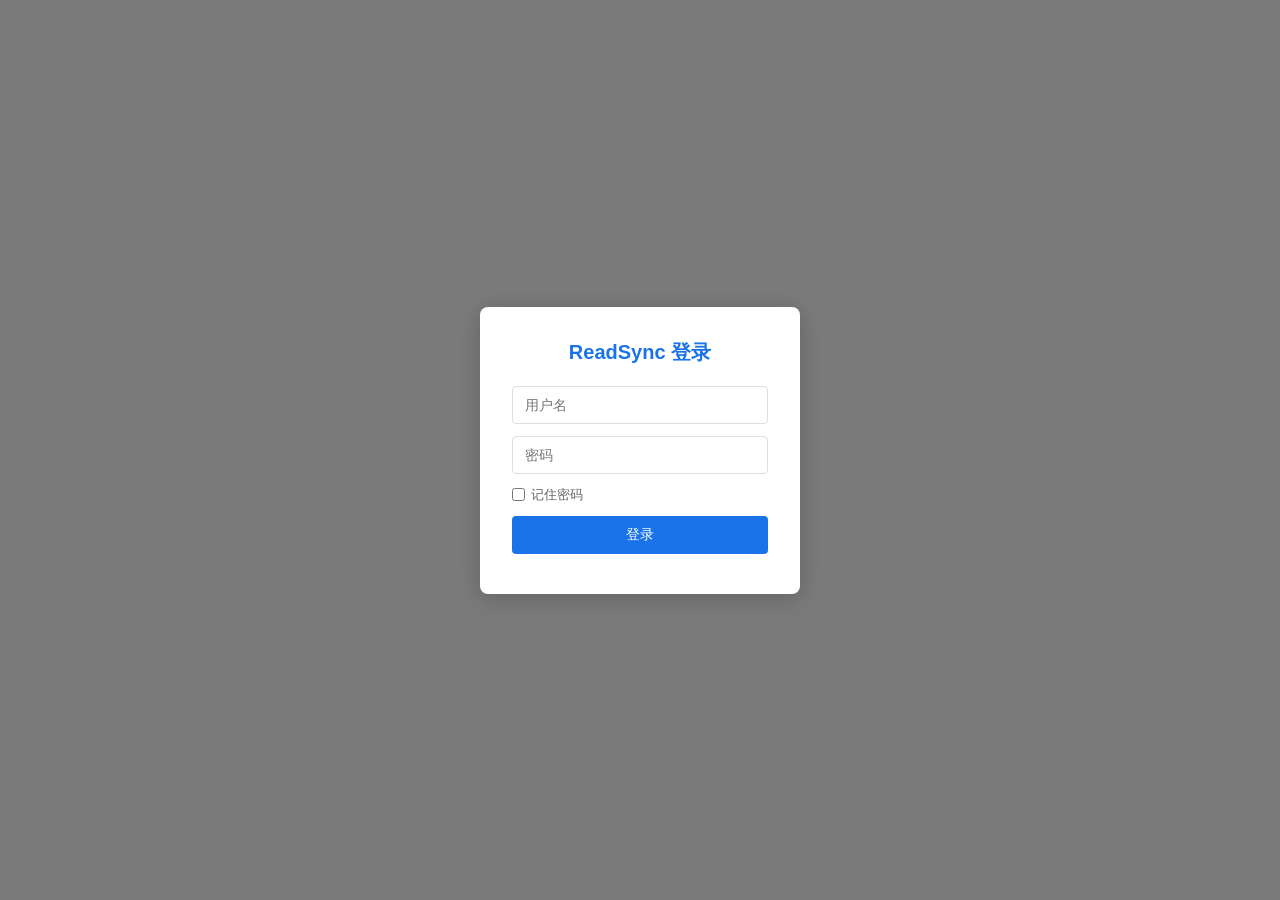
<file: webui/index.html>
<!DOCTYPE html>
<html lang="zh-CN">
<head>
<meta charset="UTF-8">
<meta name="viewport" content="width=device-width, initial-scale=1.0">
<title>ReadSync</title>
<link rel="stylesheet" href="style.css">
<script>var BASE_URL='<!--BASE_URL-->';var POLL_INTERVAL=<!--POLL_INTERVAL-->;</script>
<script src="sw-register.js"></script>
</head>
<body>
<div id="loginOverlay" class="overlay">
  <div class="login-box">
    <h2>ReadSync 登录</h2>
    <input type="text" id="loginUser" placeholder="用户名">
    <input type="password" id="loginPass" placeholder="密码">
    <label class="remember-label"><input type="checkbox" id="rememberMe"> 记住密码</label>
    <button id="loginBtn">登录</button>
    <div id="loginError" class="login-error"></div>
  </div>
</div>
<div class="container" id="mainApp" style="display:none">
  <h1><a href="index.html">ReadSync</a> <a href="courses.html" class="nav-link">课程</a> <a href="javascript:void(0)" class="nav-link" id="installScriptBtn">安装脚本</a></h1>
  <div class="toolbar">
    <input type="text" id="searchInput" placeholder="搜索标题或 URL...">
    <button id="deleteModeBtn" class="danger" onclick="deleteMode ? confirmDelete() : toggleDeleteMode()">删除</button>
  </div>
  <div id="entries" class="entries"></div>
  <div class="bottom-bar">
    <div class="pagination" id="pagination"></div>
    <button id="globalSearchBtn" class="ghost-btn">全局搜索</button>
  </div>
</div>

<!-- 用户脚本安装弹窗 -->
<div id="scriptInstallOverlay" class="overlay" style="display:none">
  <div class="modal-box">
    <h2>安装 ReadSync 用户脚本</h2>
    <p class="modal-desc">用户脚本可以自动将浏览的页面同步到 ReadSync 服务器。请在浏览器中安装 <a href="https://www.tampermonkey.net/" target="_blank">Tampermonkey</a> 扩展后，点击下方按钮安装。</p>
    <div class="script-install-actions">
      <button id="directInstallBtn" class="btn-primary">一键安装脚本</button>
      <button id="copyScriptLinkBtn" class="btn-secondary">复制脚本链接</button>
    </div>
    <div id="installStatusMsg" class="install-status"></div>
    <div class="manual-install">
      <p class="manual-hint">提示：如果自动安装未触发，请尝试复制脚本链接并在新标签页中粘贴打开：</p>
      <div class="script-url-display" id="scriptUrlDisplay"></div>
    </div>
    <button class="btn-close" onclick="closeScriptInstall()">关闭</button>
  </div>
</div>
<script src="script.js"></script>
</body>
</html>
</file>
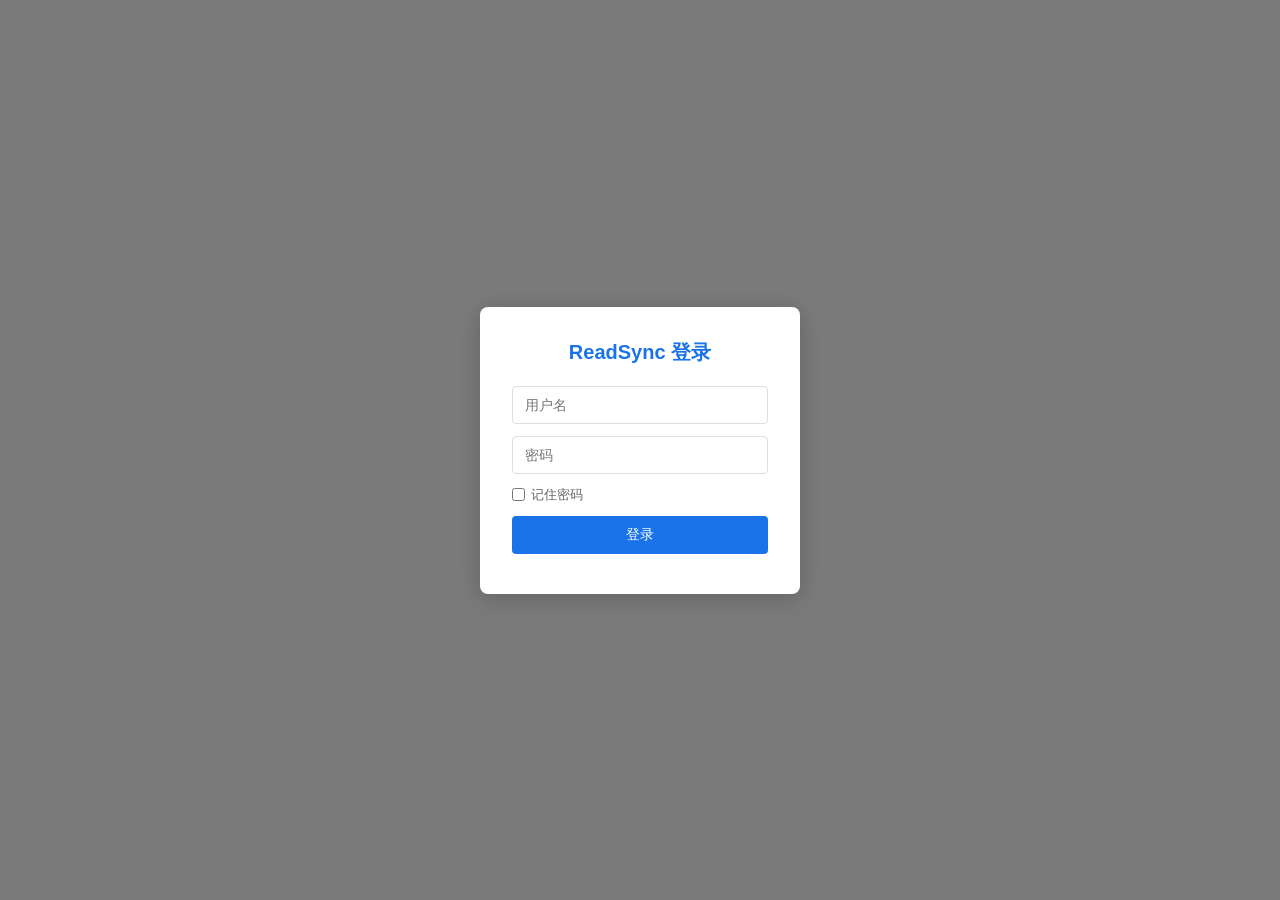
<file: webui/courses.html>
<!DOCTYPE html>
<html lang="zh-CN">
<head>
<meta charset="UTF-8">
<meta name="viewport" content="width=device-width, initial-scale=1.0">
<title>ReadSync - 课程</title>
<link rel="stylesheet" href="style.css">
<link rel="stylesheet" href="courses.css">
<script>var BASE_URL='<!--BASE_URL-->';var POLL_INTERVAL=0;</script>
<script src="sw-register.js"></script>
</head>
<body>
<div id="loginOverlay" class="overlay">
  <div class="login-box">
    <h2>ReadSync 登录</h2>
    <input type="text" id="loginUser" placeholder="用户名">
    <input type="password" id="loginPass" placeholder="密码">
    <label class="remember-label"><input type="checkbox" id="rememberMe"> 记住密码</label>
    <button id="loginBtn">登录</button>
    <div id="loginError" class="login-error"></div>
  </div>
</div>
<div class="container" id="mainApp" style="display:none">
  <div class="page-header">
    <h1><a href="index.html" class="back-link">ReadSync</a> / 课程</h1>
  </div>
  <div class="toolbar">
    <button id="addCourseBtn" class="primary">+ 新增课程</button>
  </div>
  <div id="courseList" class="course-list"></div>
</div>

<div id="courseModal" class="overlay" style="display:none">
  <div class="modal-box">
    <h2 id="modalTitle">新增课程</h2>
    <input type="text" id="courseName" placeholder="课程名称">
    <input type="text" id="courseShortId" placeholder="short_id (用于 /course/jump/<short_id>)">
    <input type="text" id="courseTitlePattern" placeholder="标题正则匹配 (可选)">
    <input type="text" id="courseUrlPattern" placeholder="URL 正则匹配 (可选)">
    <div class="modal-actions">
      <button id="modalCancel" class="secondary">取消</button>
      <button id="modalSave" class="primary">保存</button>
    </div>
    <div id="modalError" class="login-error"></div>
  </div>
</div>

<script src="courses.js"></script>
</body>
</html>
</file>
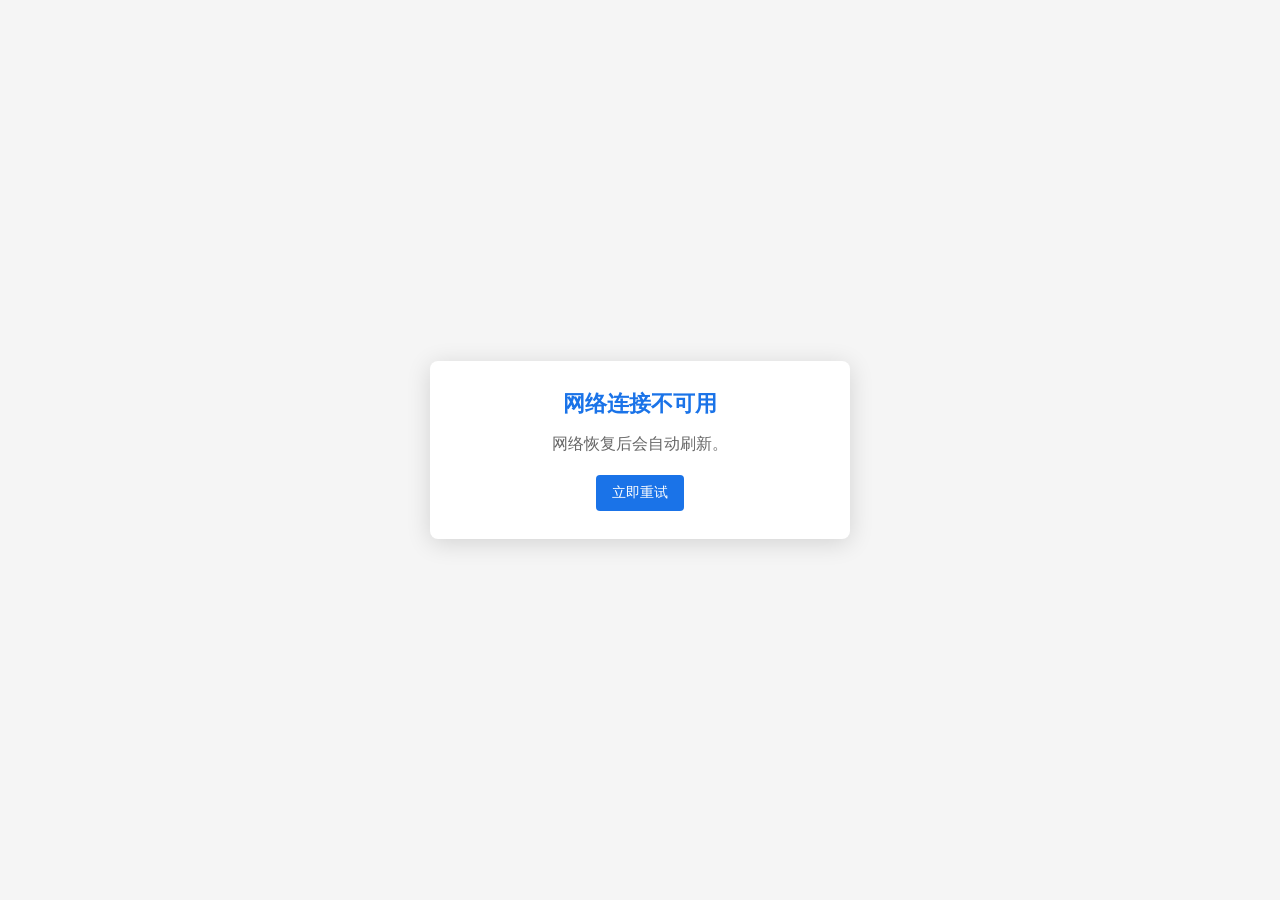
<file: webui/offline.html>
<!DOCTYPE html>
<html lang="zh-CN">
<head>
<meta charset="UTF-8">
<meta name="viewport" content="width=device-width, initial-scale=1.0">
<title>ReadSync 离线</title>
<style>
* { box-sizing: border-box; }
body {
  margin: 0;
  min-height: 100vh;
  display: flex;
  align-items: center;
  justify-content: center;
  padding: 24px;
  font-family: -apple-system, BlinkMacSystemFont, "Segoe UI", Roboto, sans-serif;
  background: #f5f5f5;
  color: #333;
}
.offline-panel {
  width: 100%;
  max-width: 420px;
  padding: 28px;
  border-radius: 8px;
  background: #fff;
  box-shadow: 0 4px 24px rgba(0,0,0,0.14);
  text-align: center;
}
h1 {
  margin: 0 0 12px;
  color: #1a73e8;
  font-size: 22px;
}
p {
  margin: 0 0 18px;
  color: #666;
  line-height: 1.6;
}
button {
  padding: 9px 16px;
  border: 0;
  border-radius: 4px;
  background: #1a73e8;
  color: #fff;
  font-size: 14px;
  cursor: pointer;
}
button:hover { background: #1557b0; }
@media (prefers-color-scheme: dark) {
  body { background: #1a1a2e; color: #e0e0e0; }
  .offline-panel { background: #16213e; }
  p { color: #aaa; }
}
</style>
</head>
<body>
<main class="offline-panel">
  <h1>网络连接不可用</h1>
  <p>网络恢复后会自动刷新。</p>
  <button id="retryBtn" type="button">立即重试</button>
</main>
<script>
(function () {
  const RETRY_MS = 20000;
  const CONNECTIVITY_CHECK_HEADER = 'X-ReadSync-Connectivity-Check';
  const retryBtn = document.getElementById('retryBtn');
  let retryTimer = null;
  let checking = false;

  function scheduleRetry() {
    clearTimeout(retryTimer);
    retryTimer = setTimeout(checkConnection, RETRY_MS);
  }

  async function checkConnection() {
    if (checking) return;
    checking = true;
    clearTimeout(retryTimer);

    try {
      const response = await fetch(window.location.href, {
        cache: 'no-store',
        credentials: 'same-origin',
        redirect: 'manual',
        headers: { [CONNECTIVITY_CHECK_HEADER]: '1' },
      });

      if (response.status > 0 || response.type === 'opaqueredirect') {
        window.location.reload();
        return;
      }
    } catch (err) {
      // Still offline; wait for the next check.
    } finally {
      checking = false;
    }

    scheduleRetry();
  }

  retryBtn.addEventListener('click', checkConnection);
  window.addEventListener('online', checkConnection);
  checkConnection();
})();
</script>
</body>
</html>
</file>
<file: webui/style.css>
* { margin: 0; padding: 0; box-sizing: border-box; }
body {
  font-family: -apple-system, BlinkMacSystemFont, "Segoe UI", Roboto, sans-serif;
  background: #f5f5f5;
  color: #333;
  padding: 20px;
}
.overlay {
  position: fixed; inset: 0; background: rgba(0,0,0,0.5);
  display: flex; align-items: center; justify-content: center; z-index: 100;
}
.login-box {
  background: #fff; padding: 32px; border-radius: 8px; width: 320px;
  box-shadow: 0 4px 24px rgba(0,0,0,0.2);
}
.login-box h2 { margin-bottom: 20px; font-size: 20px; text-align: center; color: #1a73e8; }
.login-box input {
  width: 100%; padding: 10px 12px; font-size: 14px; margin-bottom: 12px;
  border: 1px solid #ddd; border-radius: 4px;
}
.login-box input:focus { border-color: #1a73e8; outline: none; }
.login-box .remember-label { display: flex; align-items: center; gap: 6px; font-size: 13px; color: #666; margin-bottom: 12px; cursor: pointer; }
.login-box .remember-label input { width: auto; margin: 0; }
.login-box button { width: 100%; padding: 10px; font-size: 14px; }
.login-error { color: #dc3545; font-size: 13px; margin-top: 8px; text-align: center; }
.container { max-width: 900px; margin: 0 auto; }
h1 { font-size: 24px; margin-bottom: 20px; color: #1a73e8; }
h1 a { color: #1a73e8; text-decoration: none; }
h1 a:hover { text-decoration: underline; }
.nav-link { font-size: 16px; margin-left: 8px; opacity: 0.7; }
.nav-link:hover { opacity: 1; }
.toolbar { margin-bottom: 16px; display: flex; gap: 8px; }
.toolbar input {
  flex: 1; padding: 10px 12px; font-size: 14px;
  border: 1px solid #ddd; border-radius: 4px;
}
.toolbar input:focus { border-color: #1a73e8; outline: none; }
.toolbar button { white-space: nowrap; }
button {
  padding: 8px 16px; font-size: 14px; border: none;
  border-radius: 4px; cursor: pointer; background: #1a73e8; color: #fff;
}
button:hover { background: #1557b0; }
button:disabled { opacity: 0.4; cursor: not-allowed; }
button:disabled:hover { background: #1a73e8; }
button.danger { background: #dc3545; }
button.danger:hover { background: #c82333; }
.entries { background: #fff; border-radius: 8px; box-shadow: 0 1px 3px rgba(0,0,0,0.1); }
.entry {
  display: flex; align-items: flex-start; gap: 12px;
  padding: 12px 16px; border-bottom: 1px solid #eee;
}
.entry:last-child { border-bottom: none; }
.entry .num {
  color: #999; font-size: 12px; min-width: 28px; text-align: right;
  padding-top: 2px; flex-shrink: 0;
}
.entry .content { flex: 1; min-width: 0; }
.entry .title {
  font-size: 14px; font-weight: 500; margin-bottom: 4px;
  white-space: nowrap; overflow: hidden; text-overflow: ellipsis;
}
.entry .title a { color: #1a73e8; text-decoration: none; }
.entry .title a:hover { text-decoration: underline; }
.entry .url {
  font-size: 12px; color: #006621; margin-bottom: 4px;
  white-space: nowrap; overflow: hidden; text-overflow: ellipsis;
}
.entry .time { font-size: 11px; color: #999; }
.entry .delete-check {
  flex-shrink: 0; margin-top: 6px; width: 16px; height: 16px; cursor: pointer;
}
.pagination {
  display: flex; justify-content: center; align-items: center;
  gap: 8px; margin-top: 16px; padding: 8px 0;
}
.pagination button { min-width: 80px; }
.pagination span { font-size: 14px; color: #666; }
.bottom-bar {
  display: flex; align-items: center; margin-top: 16px; gap: 12px;
}
.bottom-bar .pagination { flex: 1; margin-top: 0; }
.ghost-btn {
  background: transparent; border: 1px solid #1a73e8; color: #1a73e8;
  white-space: nowrap;
}
.ghost-btn:hover { background: rgba(26, 115, 232, 0.08); }
.ghost-btn.active { background: #1a73e8; color: #fff; }
.source-badge {
  display: inline-block; font-size: 11px; color: #666;
  background: #eee; border-radius: 3px; padding: 1px 6px; margin-right: 6px;
  vertical-align: middle; font-weight: 400;
}
.empty { text-align: center; padding: 40px; color: #999; }
.loading { text-align: center; padding: 40px; color: #999; }

@media (prefers-color-scheme: dark) {
  body { background: #1a1a2e; color: #e0e0e0; }
  .login-box { background: #16213e; }
  .login-box input { background: #1a1a2e; border-color: #333; color: #e0e0e0; }
  .toolbar input { background: #16213e; border-color: #333; color: #e0e0e0; }
  .entries { background: #16213e; box-shadow: 0 1px 3px rgba(0,0,0,0.3); }
  .entry { border-color: #2a2a4a; }
  .entry .url { color: #66bb6a; }
  .entry .num { color: #666; }
  .entry .time { color: #666; }
  .pagination span { color: #999; }
  .ghost-btn { border-color: #64b5f6; color: #64b5f6; }
  .ghost-btn:hover { background: rgba(100, 181, 246, 0.1); }
  .ghost-btn.active { background: #64b5f6; color: #1a1a2e; }
  .source-badge { background: #2a2a4a; color: #999; }
  .modal-box { background: #16213e; }
  .modal-desc a { color: #64b5f6; }
  .modal-desc { color: #ccc; }
  .script-url-display { background: #1a1a2e; border-color: #333; color: #64b5f6; }
  .copy-success { color: #66bb6a; }
  .manual-hint { color: #999; }
  .btn-secondary { background: #2a2a4a; color: #e0e0e0; }
  .btn-secondary:hover { background: #3a3a5a; }
}

/* --- 用户脚本安装弹窗 --- */
.modal-box {
  background: #fff;
  padding: 32px;
  border-radius: 8px;
  width: 520px;
  max-width: 90vw;
  box-shadow: 0 4px 24px rgba(0,0,0,0.2);
  position: relative;
}
.modal-box h2 {
  margin-bottom: 16px;
  font-size: 20px;
  text-align: center;
  color: #1a73e8;
}
.modal-desc {
  font-size: 14px;
  line-height: 1.6;
  color: #555;
  margin-bottom: 20px;
}
.modal-desc a {
  color: #1a73e8;
  text-decoration: underline;
}
.script-install-actions {
  display: flex;
  gap: 12px;
  margin-bottom: 12px;
  justify-content: center;
}
.btn-primary {
  display: inline-block;
  padding: 10px 24px;
  font-size: 14px;
  font-weight: 500;
  border: none;
  border-radius: 4px;
  cursor: pointer;
  background: #1a73e8;
  color: #fff;
  text-decoration: none;
  text-align: center;
}
.btn-primary:hover {
  background: #1557b0;
  text-decoration: none;
}
.btn-secondary {
  padding: 10px 24px;
  font-size: 14px;
  font-weight: 500;
  border: none;
  border-radius: 4px;
  cursor: pointer;
  background: #e8e8e8;
  color: #333;
  text-align: center;
}
.btn-secondary:hover {
  background: #d0d0d0;
}
.copy-success {
  text-align: center;
  font-size: 13px;
  color: #2e7d32;
  margin-bottom: 12px;
}
.manual-install {
  margin-bottom: 16px;
}
.manual-hint {
  font-size: 13px;
  color: #888;
  margin-bottom: 8px;
  line-height: 1.5;
}
.script-url-display {
  background: #f5f5f5;
  border: 1px solid #ddd;
  border-radius: 4px;
  padding: 8px 12px;
  font-size: 13px;
  font-family: "SFMono-Regular", Consolas, "Liberation Mono", Menlo, monospace;
  word-break: break-all;
  color: #1a73e8;
  user-select: all;
}
.btn-close {
  display: block;
  width: 100%;
  padding: 10px;
  font-size: 14px;
  border: none;
  border-radius: 4px;
  cursor: pointer;
  background: #e8e8e8;
  color: #333;
  text-align: center;
  margin-top: 8px;
}
.btn-close:hover {
  background: #d0d0d0;
}
.install-status {
  text-align: center;
  font-size: 13px;
  margin-bottom: 12px;
  min-height: 20px;
  line-height: 1.5;
}
.install-success { color: #2e7d32; }
.install-error { color: #dc3545; }
</file>
<file: webui/courses.css>
.course-list { background: #fff; border-radius: 8px; box-shadow: 0 1px 3px rgba(0,0,0,0.1); }
.course-item {
  display: flex; align-items: flex-start; gap: 16px;
  padding: 16px; border-bottom: 1px solid #eee;
}
.course-item:last-child { border-bottom: none; }
.course-info { flex: 1; min-width: 0; }
.course-name { font-size: 16px; font-weight: 600; margin-bottom: 4px; }
.course-short-id {
  display: inline-block; font-size: 12px; font-family: monospace;
  background: #e8f0fe; color: #1a73e8; padding: 2px 8px; border-radius: 3px;
  margin-bottom: 8px;
}
.course-patterns { font-size: 12px; color: #666; margin-bottom: 6px; }
.course-patterns span { display: inline-block; margin-right: 12px; }
.course-progress { margin-top: 6px; }
.course-progress .label { font-size: 12px; color: #999; margin-bottom: 2px; }
.course-progress .progress-url {
  font-size: 13px; white-space: nowrap; overflow: hidden; text-overflow: ellipsis;
}
.course-progress .progress-url a { color: #1a73e8; text-decoration: none; }
.course-progress .progress-url a:hover { text-decoration: underline; }
.course-progress .progress-time { font-size: 11px; color: #999; margin-top: 2px; }
.course-actions { display: flex; flex-direction: column; gap: 6px; flex-shrink: 0; }
.course-actions button { font-size: 12px; padding: 6px 12px; }
.modal-box {
  background: #fff; padding: 32px; border-radius: 8px; width: 420px;
  box-shadow: 0 4px 24px rgba(0,0,0,0.2);
}
.modal-box h2 { margin-bottom: 20px; font-size: 18px; color: #1a73e8; }
.modal-box input {
  width: 100%; padding: 10px 12px; font-size: 14px; margin-bottom: 12px;
  border: 1px solid #ddd; border-radius: 4px;
}
.modal-box input:focus { border-color: #1a73e8; outline: none; }
.modal-actions { display: flex; gap: 8px; justify-content: flex-end; margin-top: 4px; }
.modal-actions button { min-width: 80px; }
button.primary { background: #1a73e8; color: #fff; }
button.primary:hover { background: #1557b0; }
button.secondary { background: #6c757d; color: #fff; }
button.secondary:hover { background: #5a6268; }
button.warn { background: #f0ad4e; color: #fff; }
button.warn:hover { background: #ec971f; }
.page-header { display: flex; align-items: center; margin-bottom: 20px; }
.page-header h1 { margin: 0; font-size: 24px; color: #1a73e8; }
.back-link { color: #1a73e8; text-decoration: none; }
.back-link:hover { text-decoration: underline; }
.jump-link {
  display: inline-block; font-size: 12px; color: #1a73e8; margin-top: 4px;
  word-break: break-all;
}

@media (prefers-color-scheme: dark) {
  .course-list { background: #16213e; box-shadow: 0 1px 3px rgba(0,0,0,0.3); }
  .course-item { border-color: #2a2a4a; }
  .course-short-id { background: #1a2a4a; }
  .modal-box { background: #16213e; }
  .modal-box input { background: #1a1a2e; border-color: #333; color: #e0e0e0; }
}
</file>
